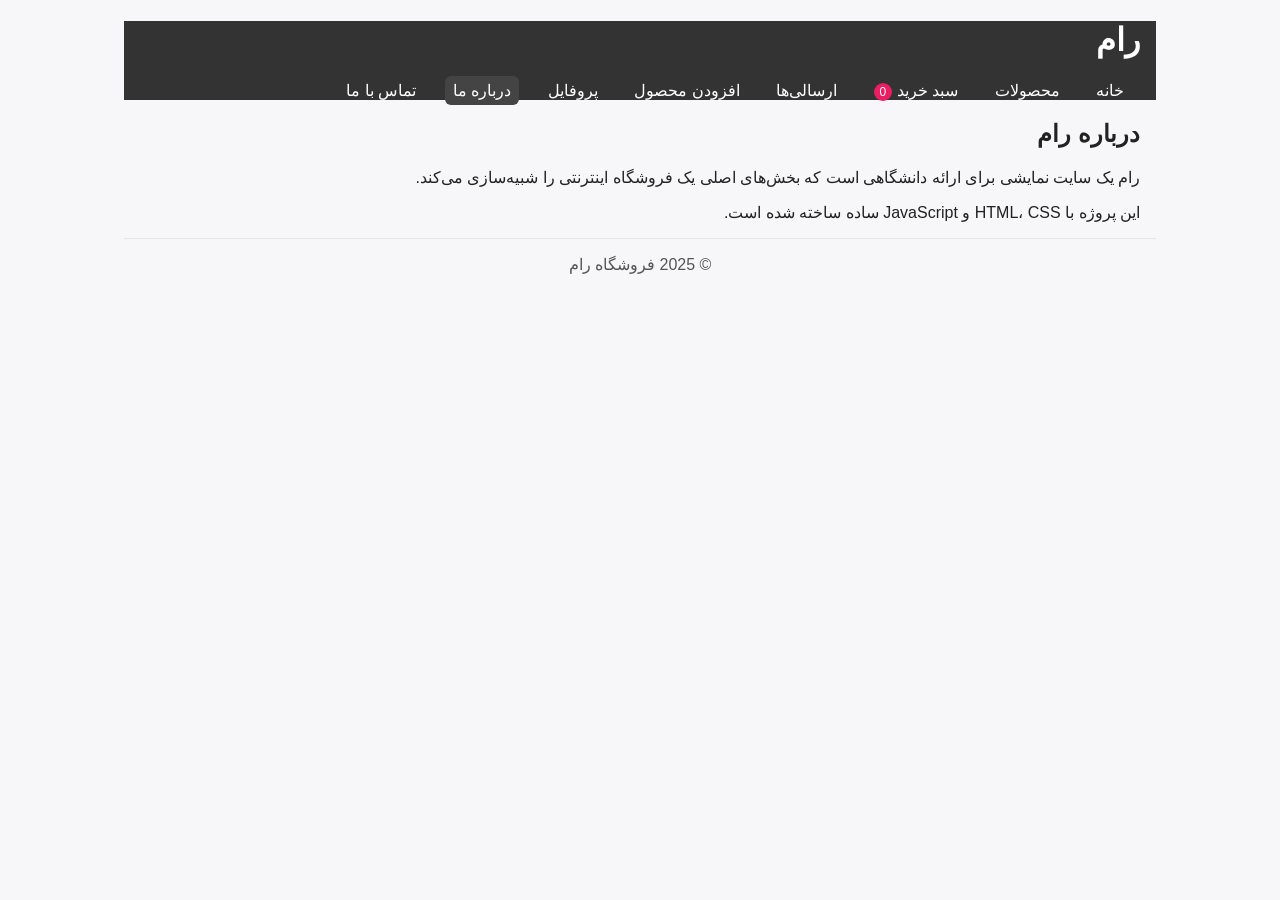
<file: about.html>
<!DOCTYPE html>
<html lang="fa">
<head>
  <meta charset="UTF-8">
  <title>درباره ما | رام</title>
  <meta name="viewport" content="width=device-width, initial-scale=1">
  <link rel="stylesheet" href="style.css">
  <script defer src="script.js"></script>
</head>
<body>
  <header class="container">
    <h1>رام</h1>
    <nav>
      <a href="index.html">خانه</a>
      <a href="products.html">محصولات</a>
      <a href="cart.html">سبد خرید <span id="navCartCount" class="badge">0</span></a>
      <a href="orders.html">ارسالی‌ها</a>
      <a href="add-product.html">افزودن محصول</a>
      <a href="profile.html">پروفایل</a>
      <a href="about.html" class="active">درباره ما</a>
      <a href="contact.html">تماس با ما</a>
    </nav>
  </header>

  <section class="container">
    <h2>درباره رام</h2>
    <p>رام یک سایت نمایشی برای ارائه دانشگاهی است که بخش‌های اصلی یک فروشگاه اینترنتی را شبیه‌سازی می‌کند.</p>
    <p>این پروژه با HTML، CSS و JavaScript ساده ساخته شده است.</p>
  </section>

  <footer class="container">
    <p>© 2025 فروشگاه رام</p>
  </footer>
</body>
</html>
</file>
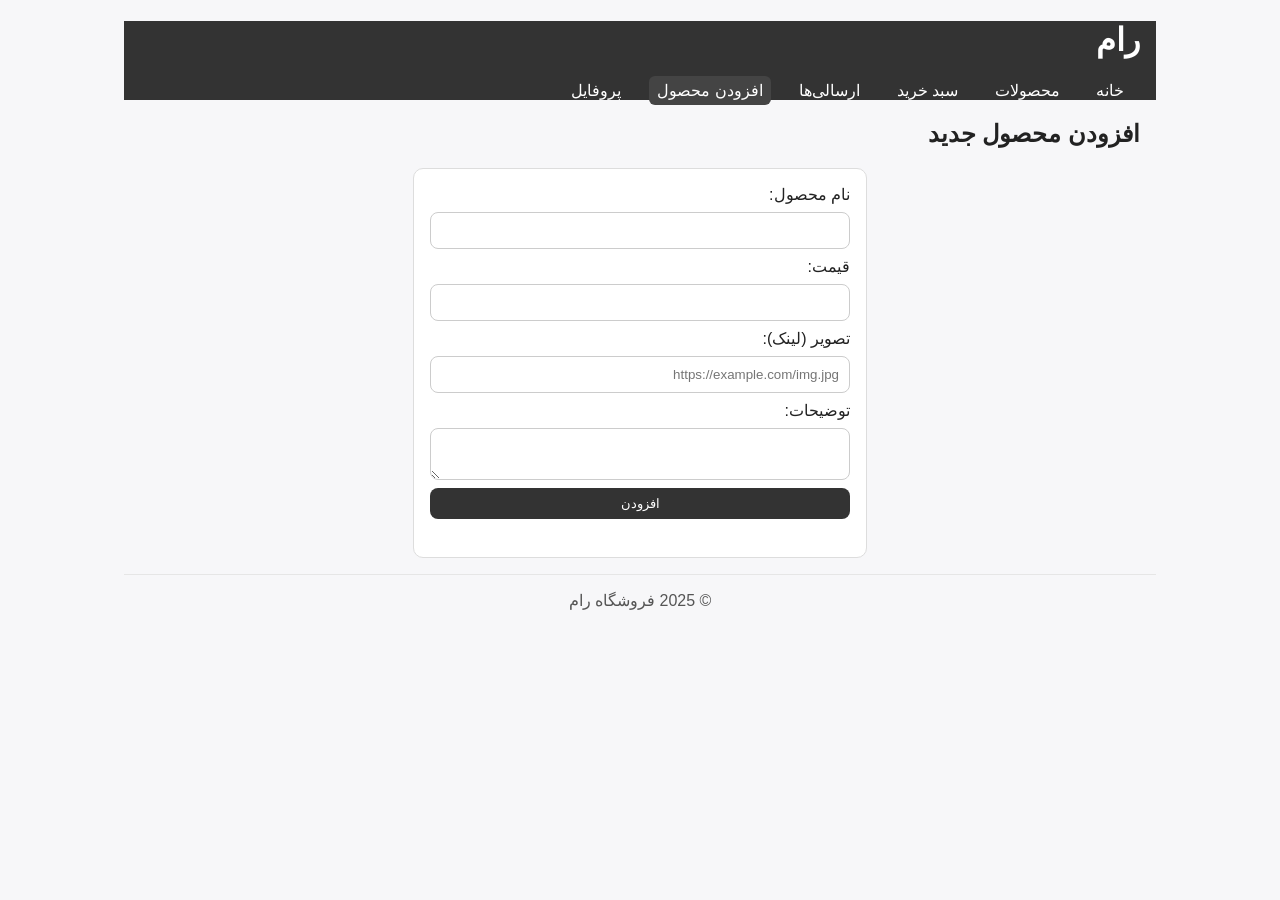
<file: add-product.html>
<!DOCTYPE html>
<html lang="fa">
<head>
  <meta charset="UTF-8">
  <title>افزودن محصول جدید | رام</title>
  <meta name="viewport" content="width=device-width, initial-scale=1">
  <link rel="stylesheet" href="style.css">
  <script defer src="script.js"></script>
</head>
<body>
  <header class="container">
    <h1>رام</h1>
    <nav>
      <a href="index.html">خانه</a>
      <a href="products.html">محصولات</a>
      <a href="cart.html">سبد خرید</a>
      <a href="orders.html">ارسالی‌ها</a>
      <a href="add-product.html" class="active">افزودن محصول</a>
      <a href="profile.html">پروفایل</a>
    </nav>
  </header>

  <section class="container">
    <h2>افزودن محصول جدید</h2>
    <form id="addProductForm" class="form-box" onsubmit="return handleAddProduct(event)">
      <label>نام محصول:</label>
      <input id="newProductName" type="text" required>
      <label>قیمت:</label>
      <input id="newProductPrice" type="number" required>
      <label>تصویر (لینک):</label>
      <input id="newProductImg" type="text" placeholder="https://example.com/img.jpg" required>
      <label>توضیحات:</label>
      <textarea id="newProductDesc" required></textarea>
      <button type="submit" class="btn">افزودن</button>
      <p id="addProductMsg" class="form-msg"></p>
    </form>
  </section>

  <footer class="container">
    <p>© 2025 فروشگاه رام</p>
  </footer>
</body>
</html>
</file>
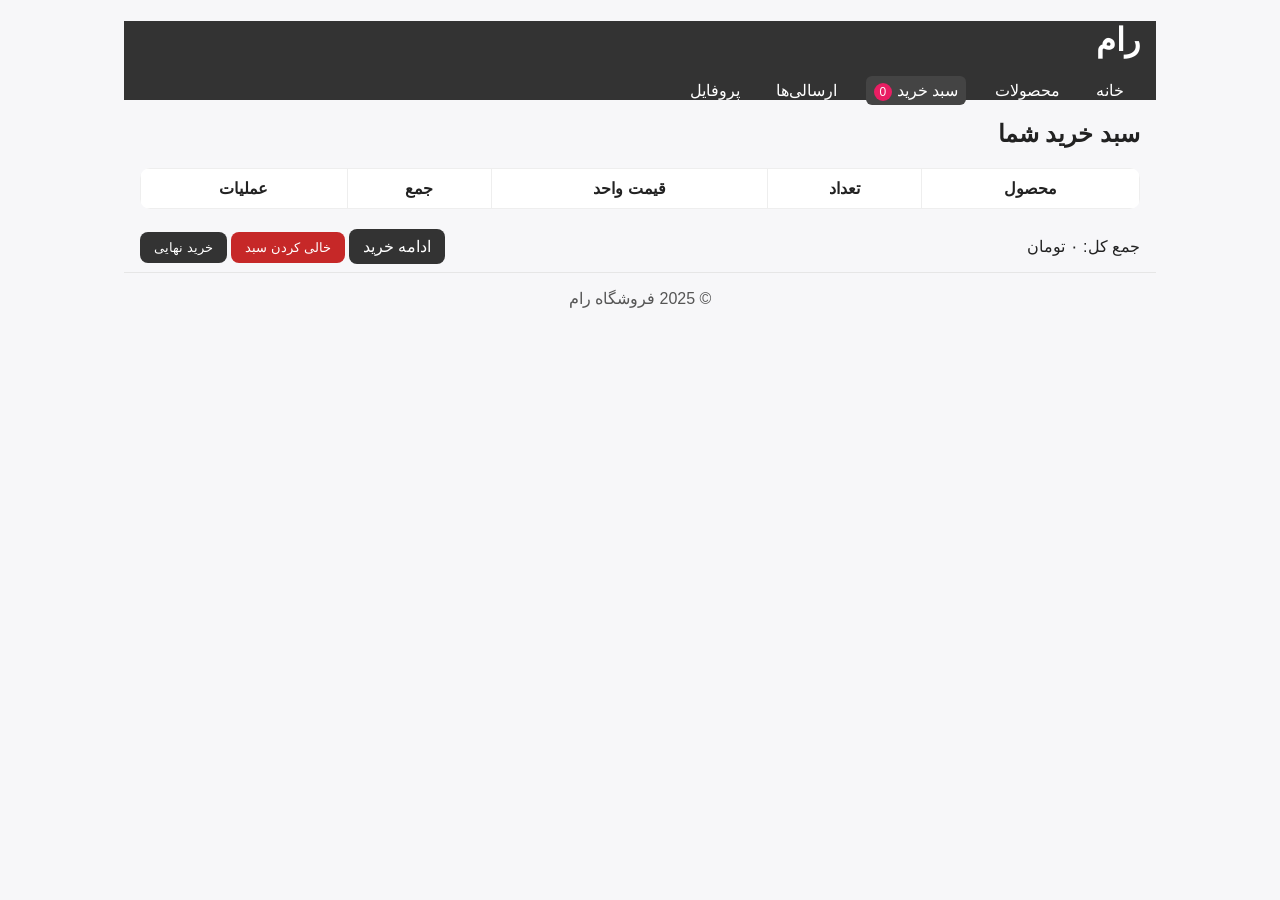
<file: cart.html>
<!DOCTYPE html>
<html lang="fa">
<head>
  <meta charset="UTF-8">
  <title>سبد خرید | رام</title>
  <meta name="viewport" content="width=device-width, initial-scale=1">
  <link rel="stylesheet" href="style.css">
  <script defer src="script.js"></script>
</head>
<body>
  <header class="container">
    <h1>رام</h1>
    <nav>
      <a href="index.html">خانه</a>
      <a href="products.html">محصولات</a>
      <a href="cart.html" class="active">سبد خرید <span id="navCartCount" class="badge">0</span></a>
      <a href="orders.html">ارسالی‌ها</a>
      <a href="profile.html">پروفایل</a>
    </nav>
  </header>

  <section class="container">
    <h2>سبد خرید شما</h2>
    <table class="cart-table">
      <thead>
        <tr>
          <th>محصول</th>
          <th>تعداد</th>
          <th>قیمت واحد</th>
          <th>جمع</th>
          <th>عملیات</th>
        </tr>
      </thead>
      <tbody id="cartTableBody"></tbody>
    </table>
    <div class="cart-summary">
      <p id="totalPrice">جمع کل: 0 تومان</p>
      <div class="cart-actions">
        <a href="products.html" class="btn">ادامه خرید</a>
        <button class="btn danger" onclick="clearCart()">خالی کردن سبد</button>
        <button class="btn" onclick="checkout()">خرید نهایی</button>
      </div>
    </div>
  </section>

  <footer class="container">
    <p>© 2025 فروشگاه رام</p>
  </footer>
</body>
</html>
</file>
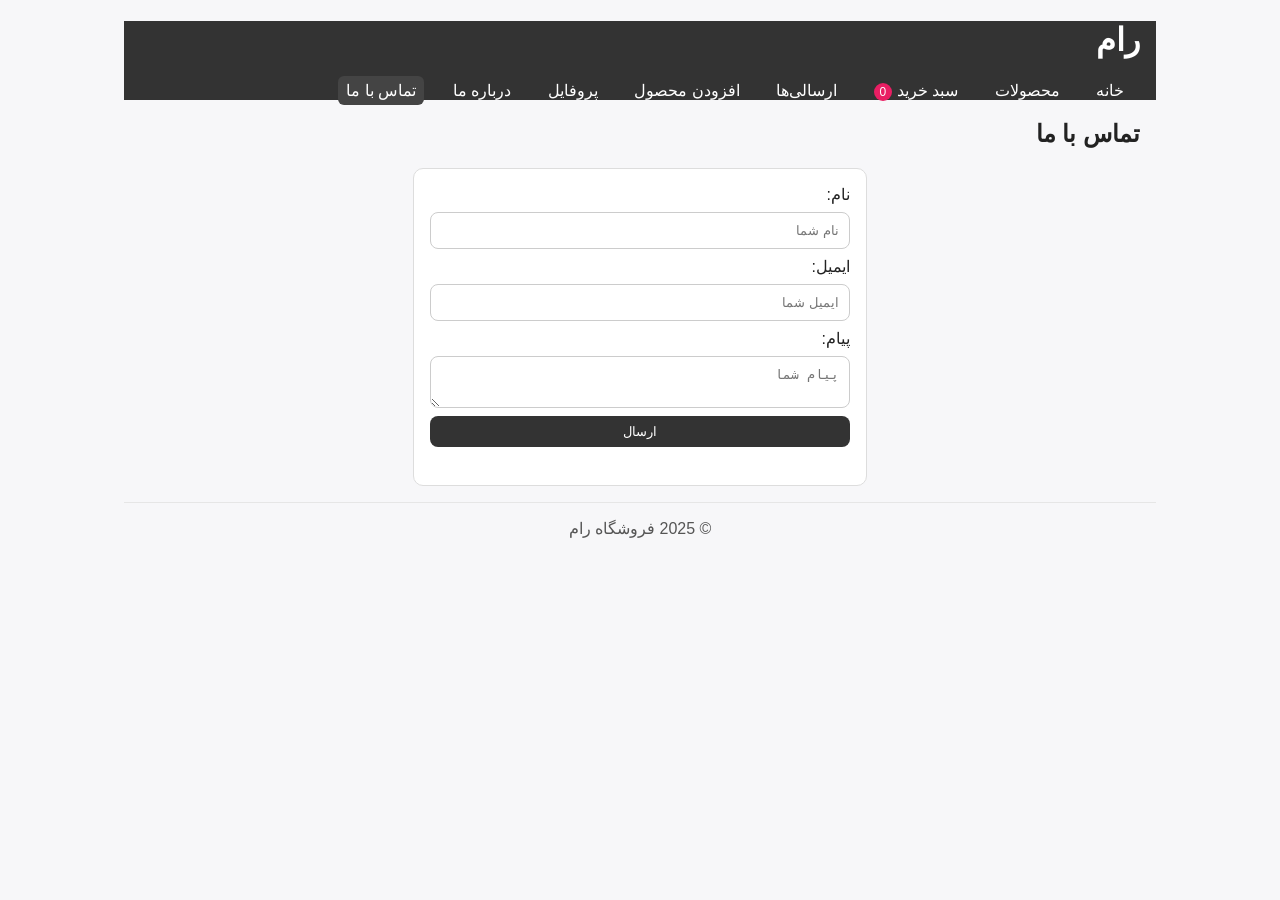
<file: contact.html>
<!DOCTYPE html>
<html lang="fa">
<head>
  <meta charset="UTF-8">
  <title>تماس با ما | رام</title>
  <meta name="viewport" content="width=device-width, initial-scale=1">
  <link rel="stylesheet" href="style.css">
  <script defer src="script.js"></script>
</head>
<body>
  <header class="container">
    <h1>رام</h1>
    <nav>
      <a href="index.html">خانه</a>
      <a href="products.html">محصولات</a>
      <a href="cart.html">سبد خرید <span id="navCartCount" class="badge">0</span></a>
      <a href="orders.html">ارسالی‌ها</a>
      <a href="add-product.html">افزودن محصول</a>
      <a href="profile.html">پروفایل</a>
      <a href="about.html">درباره ما</a>
      <a href="contact.html" class="active">تماس با ما</a>
    </nav>
  </header>

  <section class="container">
    <h2>تماس با ما</h2>
    <form id="contactForm" class="form-box" onsubmit="return handleContact(event)">
      <label>نام:</label>
      <input id="contactName" type="text" placeholder="نام شما" required>
      <label>ایمیل:</label>
      <input id="contactEmail" type="email" placeholder="ایمیل شما" required>
      <label>پیام:</label>
      <textarea id="contactMessage" placeholder="پیام شما" required></textarea>
      <button type="submit" class="btn">ارسال</button>
      <p id="contactMsg" class="form-msg"></p>
    </form>
  </section>

  <footer class="container">
    <p>© 2025 فروشگاه رام</p>
  </footer>
</body>
</html>
</file>
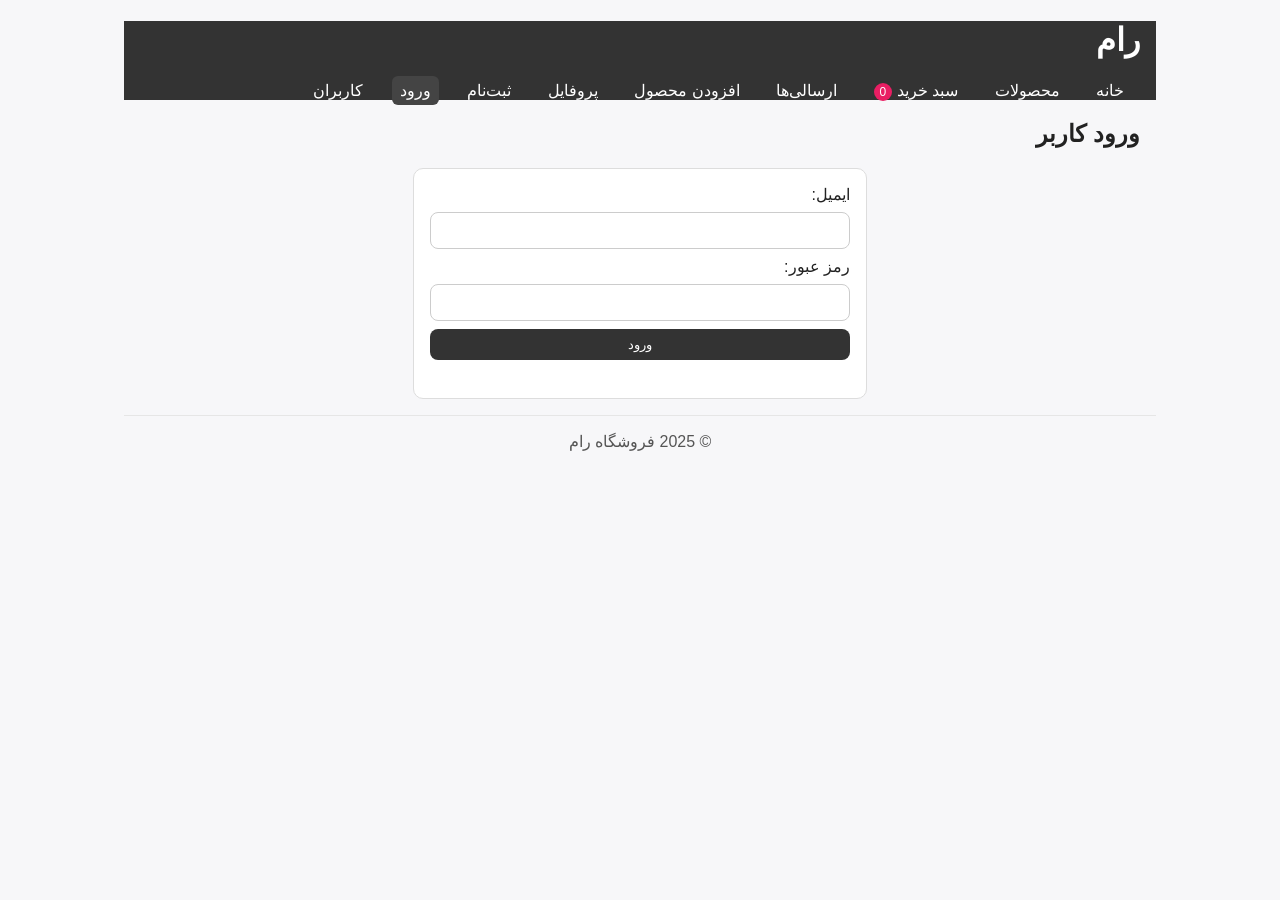
<file: login.html>
<!DOCTYPE html>
<html lang="fa">
<head>
  <meta charset="UTF-8">
  <title>ورود | رام</title>
  <meta name="viewport" content="width=device-width, initial-scale=1">
  <link rel="stylesheet" href="style.css">
  <script defer src="script.js"></script>
</head>
<body>
  <header class="container">
    <h1>رام</h1>
    <nav>
      <a href="index.html">خانه</a>
      <a href="products.html">محصولات</a>
      <a href="cart.html">سبد خرید <span id="navCartCount" class="badge">0</span></a>
      <a href="orders.html">ارسالی‌ها</a>
      <a href="add-product.html">افزودن محصول</a>
      <a href="profile.html">پروفایل</a>
      <a href="signup.html">ثبت‌نام</a>
      <a href="login.html" class="active">ورود</a>
      <a href="users.html">کاربران</a>
    </nav>
  </header>

  <section class="container">
    <h2>ورود کاربر</h2>
    <form id="loginForm" class="form-box" onsubmit="return handleLogin(event)">
      <label>ایمیل:</label>
      <input id="loginEmail" type="email" required>
      <label>رمز عبور:</label>
      <input id="loginPassword" type="password" required>
      <button type="submit" class="btn">ورود</button>
      <p id="loginMsg" class="form-msg"></p>
    </form>
  </section>

  <footer class="container">
    <p>© 2025 فروشگاه رام</p>
  </footer>
</body>
</html>
</file>
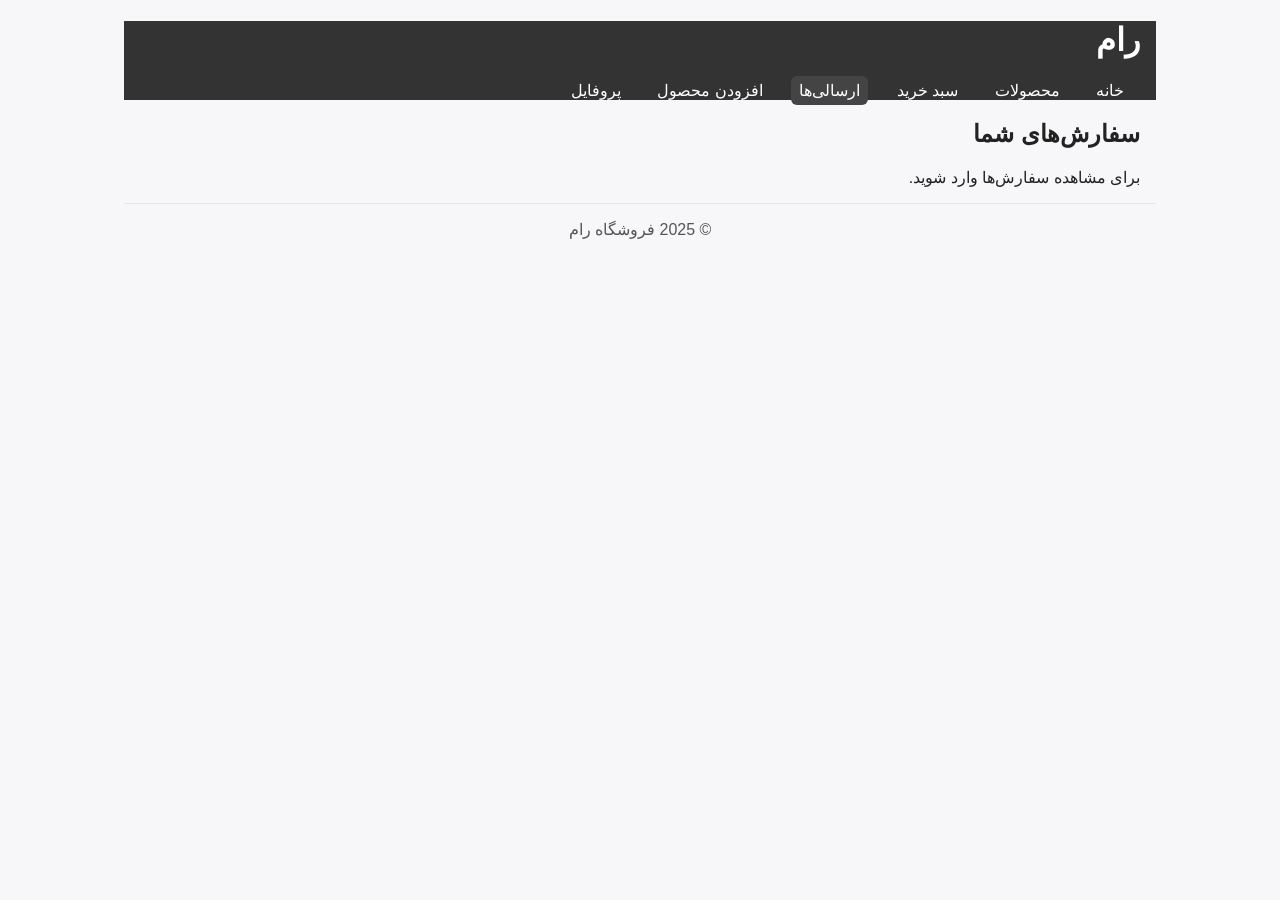
<file: orders.html>
<!DOCTYPE html>
<html lang="fa">
<head>
  <meta charset="UTF-8">
  <title>ارسالی‌ها | رام</title>
  <meta name="viewport" content="width=device-width, initial-scale=1">
  <link rel="stylesheet" href="style.css">
  <script defer src="script.js"></script>
</head>
<body>
  <header class="container">
    <h1>رام</h1>
    <nav>
      <a href="index.html">خانه</a>
      <a href="products.html">محصولات</a>
      <a href="cart.html">سبد خرید</a>
      <a href="orders.html" class="active">ارسالی‌ها</a>
      <a href="add-product.html">افزودن محصول</a>
      <a href="profile.html">پروفایل</a>
    </nav>
  </header>

  <section class="container">
    <h2>سفارش‌های شما</h2>
    <div id="ordersList"></div>
  </section>

  <footer class="container">
    <p>© 2025 فروشگاه رام</p>
  </footer>
</body>
</html>
</file>
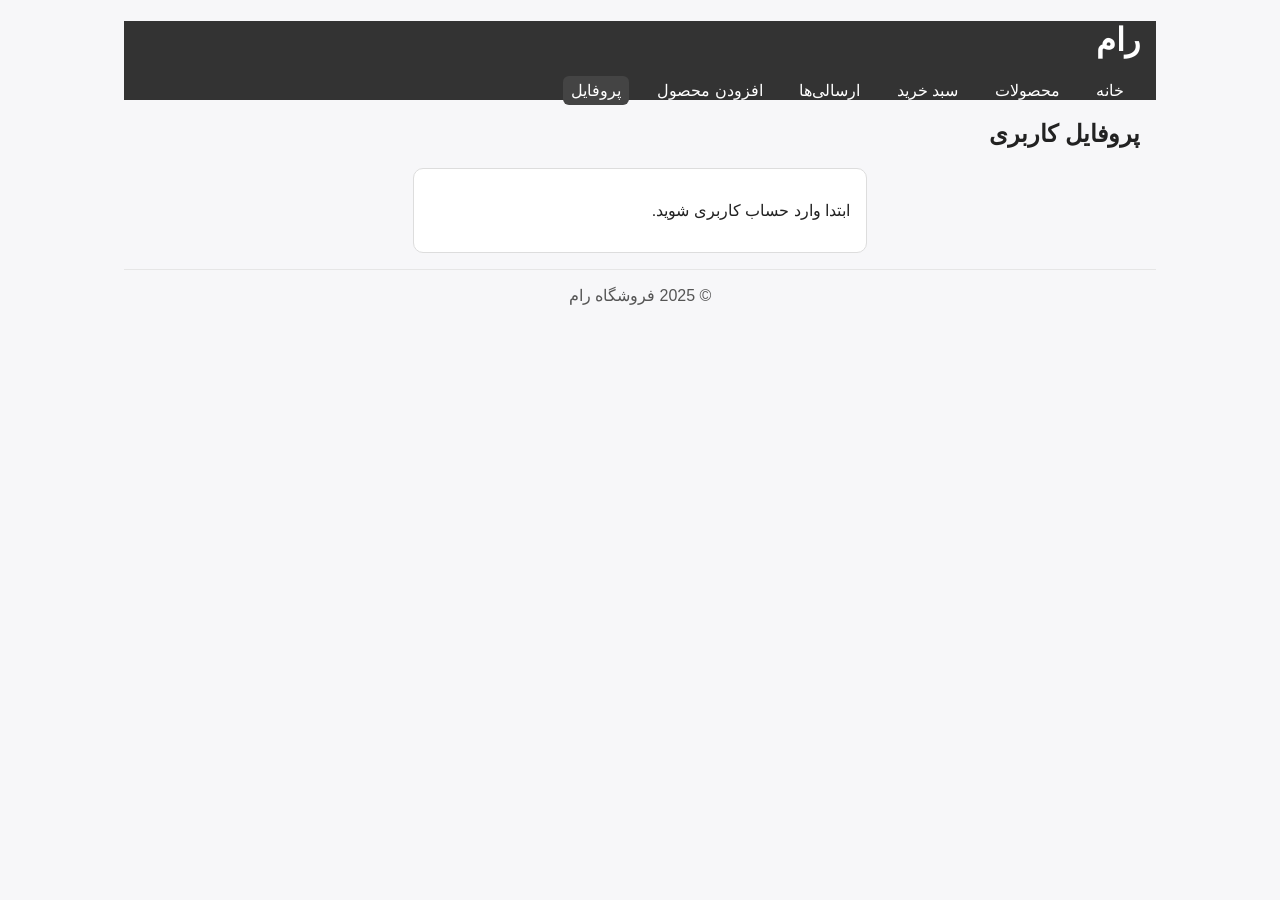
<file: profile.html>
<!DOCTYPE html>
<html lang="fa">
<head>
  <meta charset="UTF-8">
  <title>پروفایل کاربری | رام</title>
  <meta name="viewport" content="width=device-width, initial-scale=1">
  <link rel="stylesheet" href="style.css">
  <script defer src="script.js"></script>
</head>
<body>
  <header class="container">
    <h1>رام</h1>
    <nav>
      <a href="index.html">خانه</a>
      <a href="products.html">محصولات</a>
      <a href="cart.html">سبد خرید</a>
      <a href="orders.html">ارسالی‌ها</a>
      <a href="add-product.html">افزودن محصول</a>
      <a href="profile.html" class="active">پروفایل</a>
    </nav>
  </header>

  <section class="container">
    <h2>پروفایل کاربری</h2>
    <div id="profileBox" class="form-box"></div>
  </section>

  <footer class="container">
    <p>© 2025 فروشگاه رام</p>
  </footer>
</body>
</html>
</file>
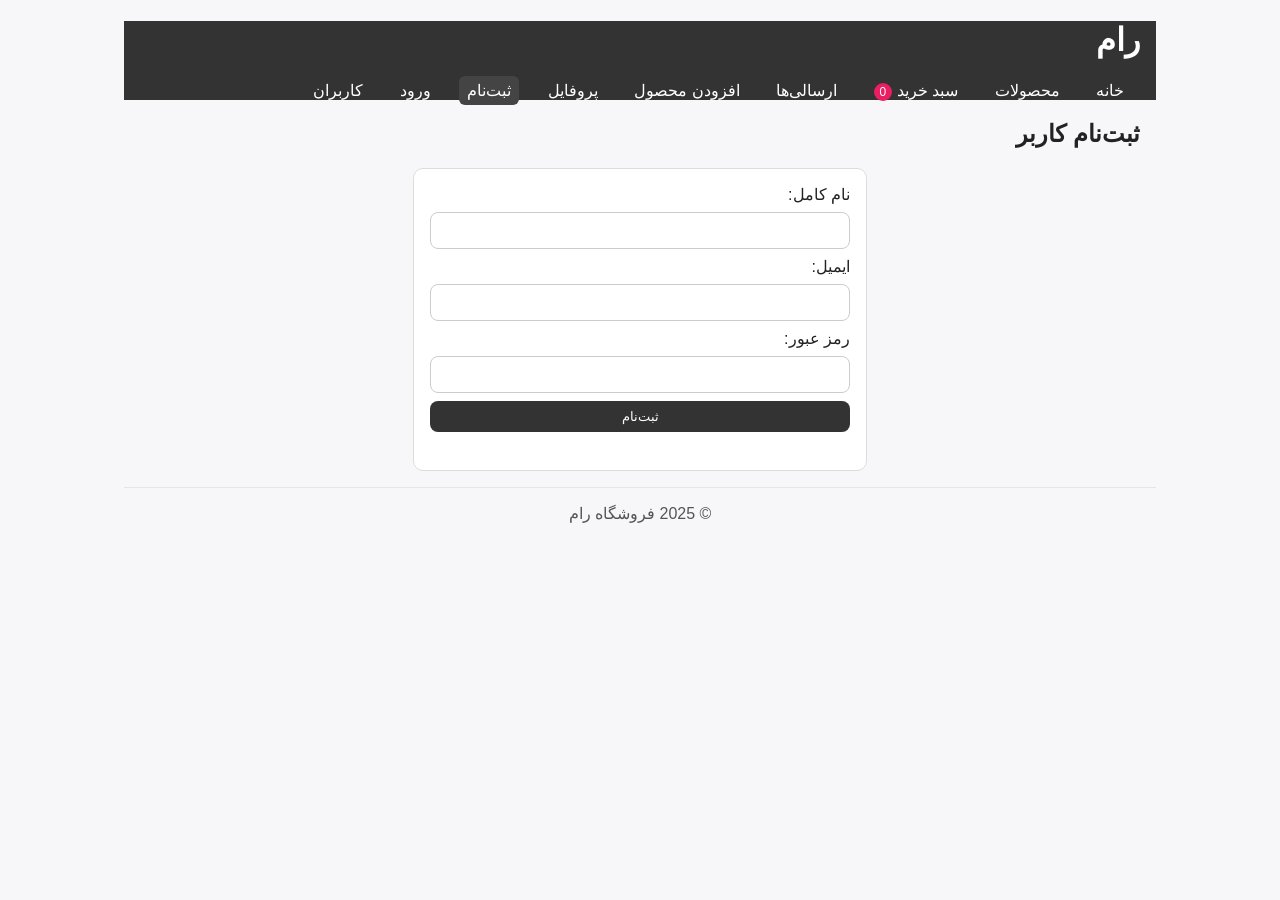
<file: signup.html>
<!DOCTYPE html>
<html lang="fa">
<head>
  <meta charset="UTF-8">
  <title>ثبت‌نام | رام</title>
  <meta name="viewport" content="width=device-width, initial-scale=1">
  <link rel="stylesheet" href="style.css">
  <script defer src="script.js"></script>
</head>
<body>
  <header class="container">
    <h1>رام</h1>
    <nav>
      <a href="index.html">خانه</a>
      <a href="products.html">محصولات</a>
      <a href="cart.html">سبد خرید <span id="navCartCount" class="badge">0</span></a>
      <a href="orders.html">ارسالی‌ها</a>
      <a href="add-product.html">افزودن محصول</a>
      <a href="profile.html">پروفایل</a>
      <a href="signup.html" class="active">ثبت‌نام</a>
      <a href="login.html">ورود</a>
      <a href="users.html">کاربران</a>
    </nav>
  </header>

  <section class="container">
    <h2>ثبت‌نام کاربر</h2>
    <form id="signupForm" class="form-box" onsubmit="return handleSignup(event)">
      <label>نام کامل:</label>
      <input id="signupName" type="text" required>
      <label>ایمیل:</label>
      <input id="signupEmail" type="email" required>
      <label>رمز عبور:</label>
      <input id="signupPassword" type="password" minlength="6" required>
      <button type="submit" class="btn">ثبت‌نام</button>
      <p id="signupMsg" class="form-msg"></p>
    </form>
  </section>

  <footer class="container">
    <p>© 2025 فروشگاه رام</p>
  </footer>
</body>
</html>
</file>
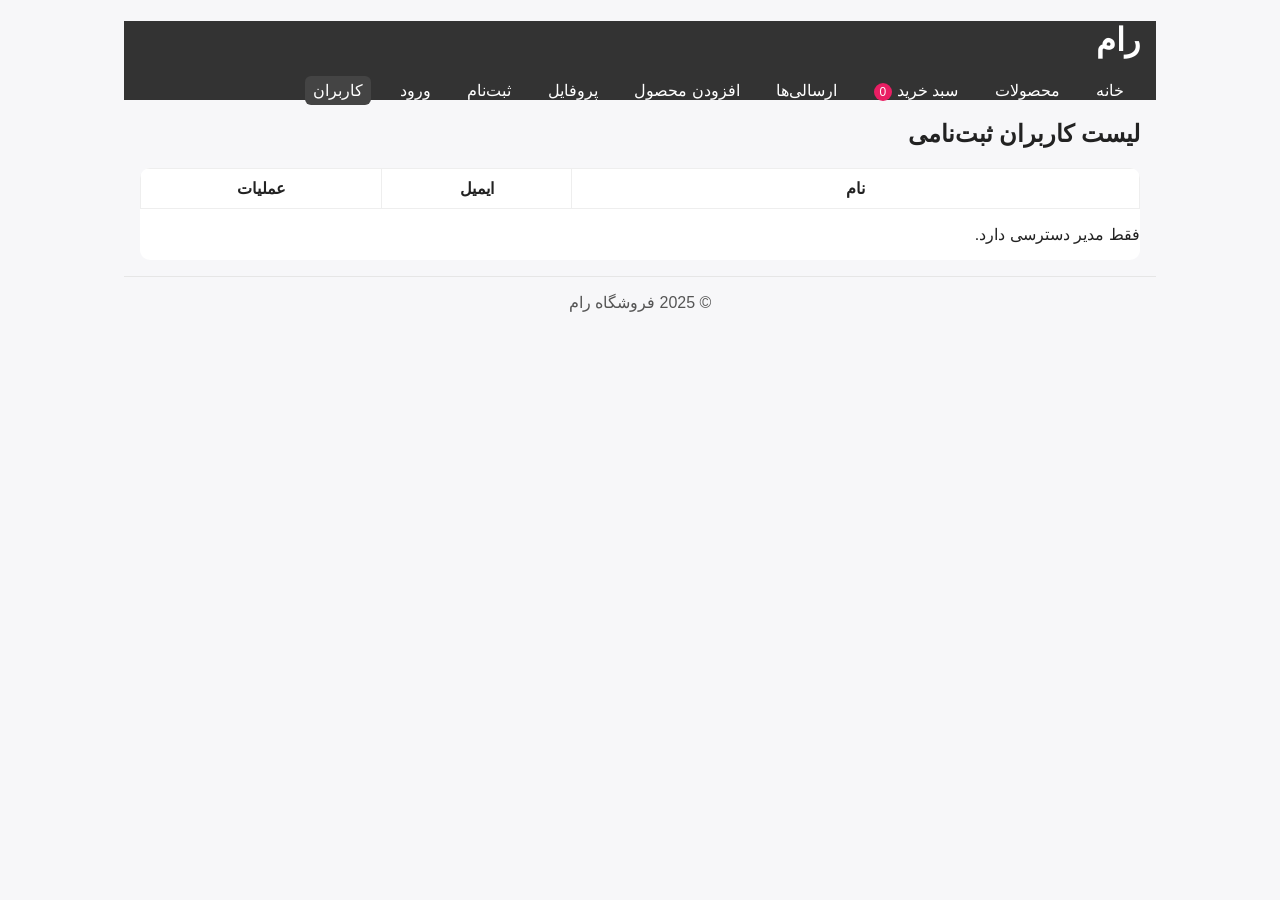
<file: users.html>
<!DOCTYPE html>
<html lang="fa">
<head>
  <meta charset="UTF-8">
  <title>مدیریت کاربران | رام</title>
  <meta name="viewport" content="width=device-width, initial-scale=1">
  <link rel="stylesheet" href="style.css">
  <script defer src="script.js"></script>
</head>
<body>
  <header class="container">
    <h1>رام</h1>
    <nav>
      <a href="index.html">خانه</a>
      <a href="products.html">محصولات</a>
      <a href="cart.html">سبد خرید <span id="navCartCount" class="badge">0</span></a>
      <a href="orders.html">ارسالی‌ها</a>
      <a href="add-product.html">افزودن محصول</a>
      <a href="profile.html">پروفایل</a>
      <a href="signup.html">ثبت‌نام</a>
      <a href="login.html">ورود</a>
      <a href="users.html" class="active">کاربران</a>
    </nav>
  </header>

  <section class="container">
    <h2>لیست کاربران ثبت‌نامی</h2>
    <table class="cart-table">
      <thead>
        <tr>
          <th>نام</th>
          <th>ایمیل</th>
          <th>عملیات</th>
        </tr>
      </thead>
      <tbody id="usersTableBody"></tbody>
    </table>
    <p id="usersCount"></p>
  </section>

  <footer class="container">
    <p>© 2025 فروشگاه رام</p>
  </footer>
</body>
</html>
</file>
<file: style.css>
body {
  font-family: Tahoma, sans-serif;
  direction: rtl;
  margin: 0;
  background: #f7f7f9;
  color: #222;
}
.container { max-width: 1000px; margin: 0 auto; padding: 0 16px; }

header { background: #333; color: #fff; padding: 12px 0; margin-bottom: 16px; }
nav a {
  color: #fff; margin: 0 8px; text-decoration: none; padding: 6px 8px; border-radius: 6px;
}
nav a.active, nav a:hover { background: #444; }
.badge { background: #e91e63; color: #fff; padding: 2px 6px; border-radius: 10px; font-size: 12px; }

.hero { background: #eef2ff; padding: 40px 20px; border: 1px solid #dde3ff; border-radius: 10px; text-align: center; }

.products { display: grid; grid-template-columns: repeat(auto-fit, minmax(220px, 1fr)); gap: 16px; }
.product {
  background: #fff; border: 1px solid #ddd; padding: 12px; border-radius: 10px; text-align: center;
  box-shadow: 0 2px 6px rgba(0,0,0,0.06);
}
.product img { max-width: 100%; border-radius: 8px; }

.btn { display: inline-block; background: #333; color: #fff; padding: 8px 14px; text-decoration: none; border: none; border-radius: 8px; cursor: pointer; }
.btn:hover { background: #555; }
.btn.danger { background: #c62828; }
.btn.danger:hover { background: #b71c1c; }

.filters { display: flex; gap: 8px; margin-bottom: 12px; }
.filters input, .filters select { padding: 8px; border: 1px solid #ccc; border-radius: 8px; width: 200px; }

.cart-table { width: 100%; border-collapse: collapse; background: #fff; border-radius: 10px; overflow: hidden; }
.cart-table th, .cart-table td { border: 1px solid #eee; padding: 10px; text-align: center; }
.cart-summary { display: flex; justify-content: space-between; align-items: center; margin-top: 12px; }

.form-box {
  display: flex; flex-direction: column; max-width: 420px; margin: 16px auto;
  background: #fff; padding: 16px; border: 1px solid #ddd; border-radius: 10px;
}
.form-box input, .form-box textarea { margin: 8px 0; padding: 10px; border: 1px solid #ccc; border-radius: 8px; }
.form-msg { margin-top: 8px; font-size: 14px; color: #2e7d32; }

.product-detail {
  background: #fff; border: 1px solid #ddd; border-radius: 10px; padding: 16px;
  display: grid; grid-template-columns: 320px 1fr; gap: 16px;
}
.product-detail img { width: 100%; border-radius: 10px; }

.order-box {
  background: #fff; border: 1px solid #ddd; border-radius: 10px; padding: 12px; margin-bottom: 12px;
}

footer { margin-top: 24px; padding: 16px 0; text-align: center; color: #555; border-top: 1px solid #e6e6e6; }

@media (max-width: 768px) { .product-detail { grid-template-columns: 1fr; } }
</file>
